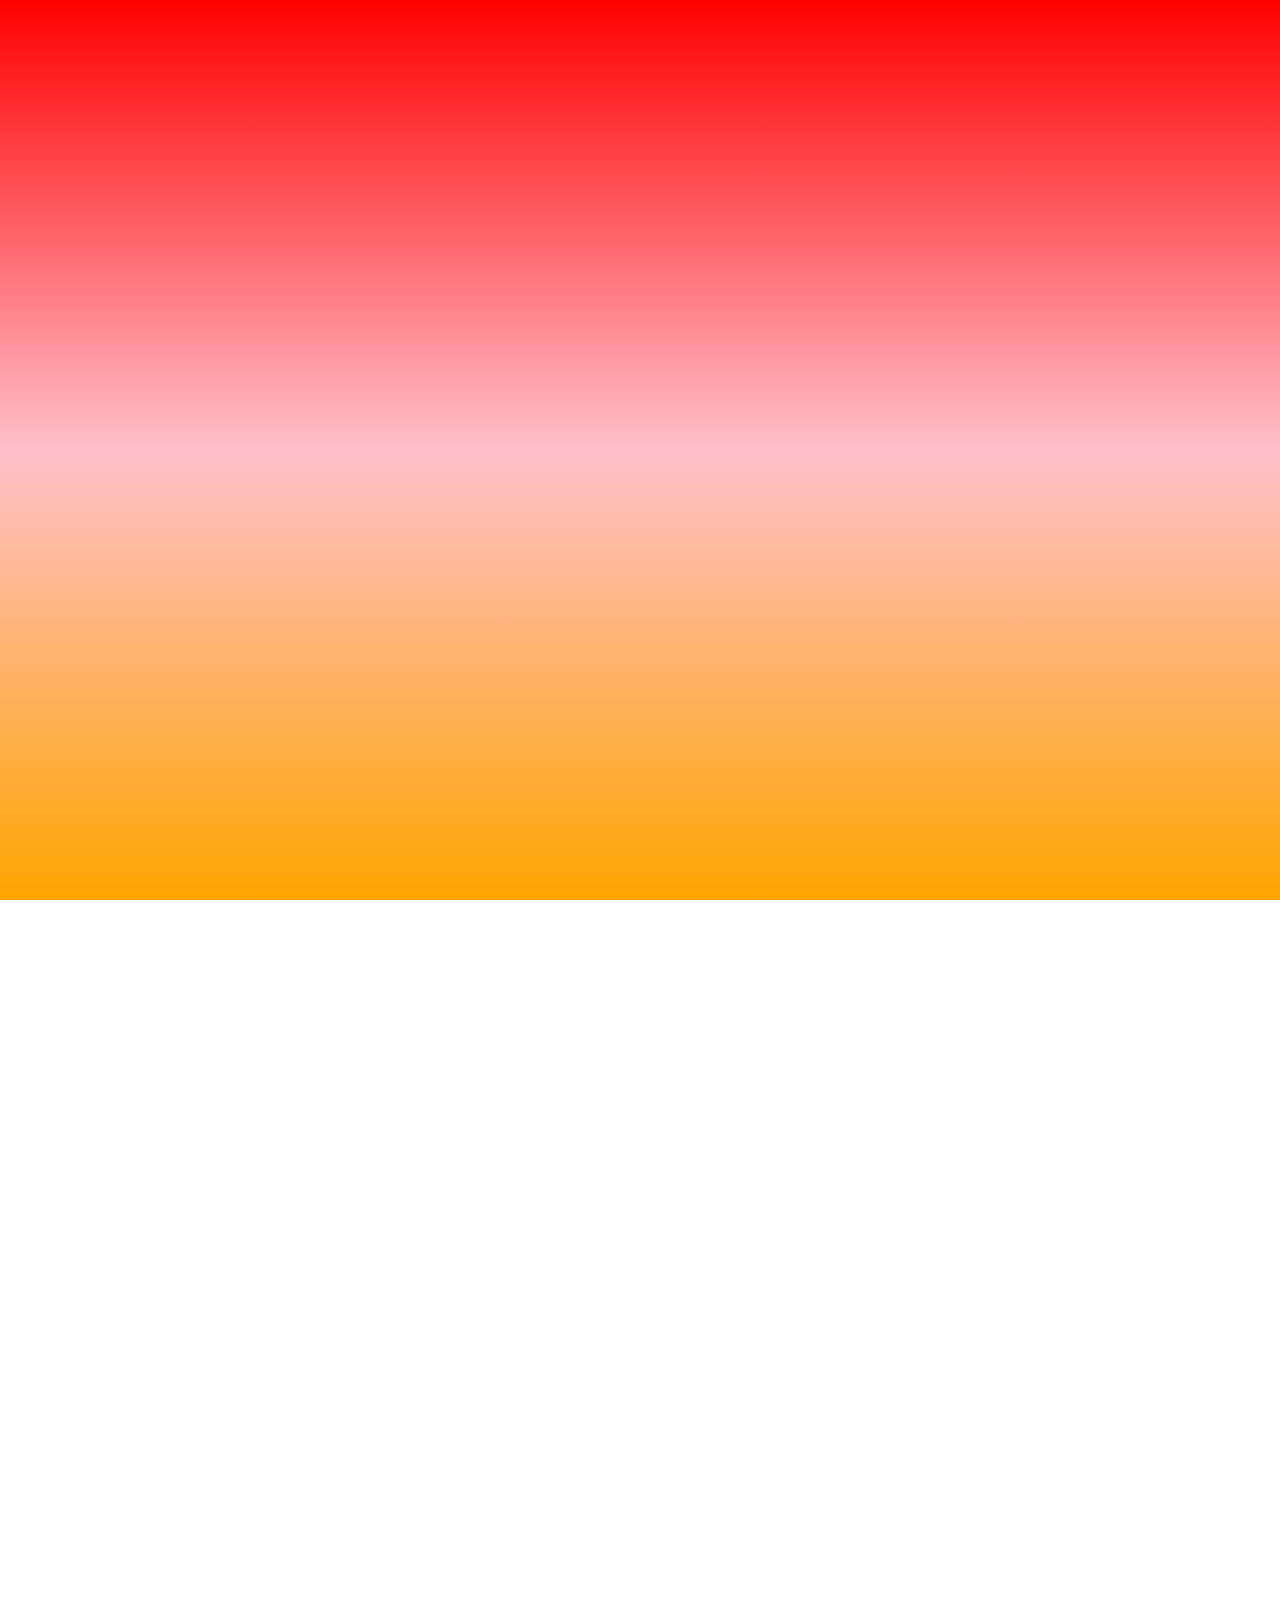
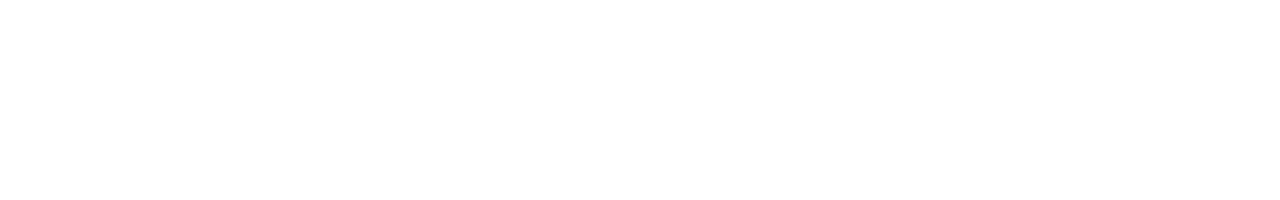
<file: index.html>
<!DOCTYPE html>
<html lang="en">
    <meta charset="UTA-8">
    <head>
        <title>Happy Birthday Dear</title>
        <style>
           html {
                background-image: linear-gradient(red, pink, orange);
                background-color: no-repeat;
                background-attachment: fixed;
                height: 100%;
                margin: 0;
            }
            body {
                height: 200%;
                font-size: xx-large;
                margin: 0;
                display: flex;
                justify-content: center;
                align-items: center;
                text-align: center;
                font-family: Arial, sans-serif;
            }
        </style>
    </head>
    <body>
        <h1 id="count"></h1>
        <script src="html.js"></script>
    </body>
</html>
</file>
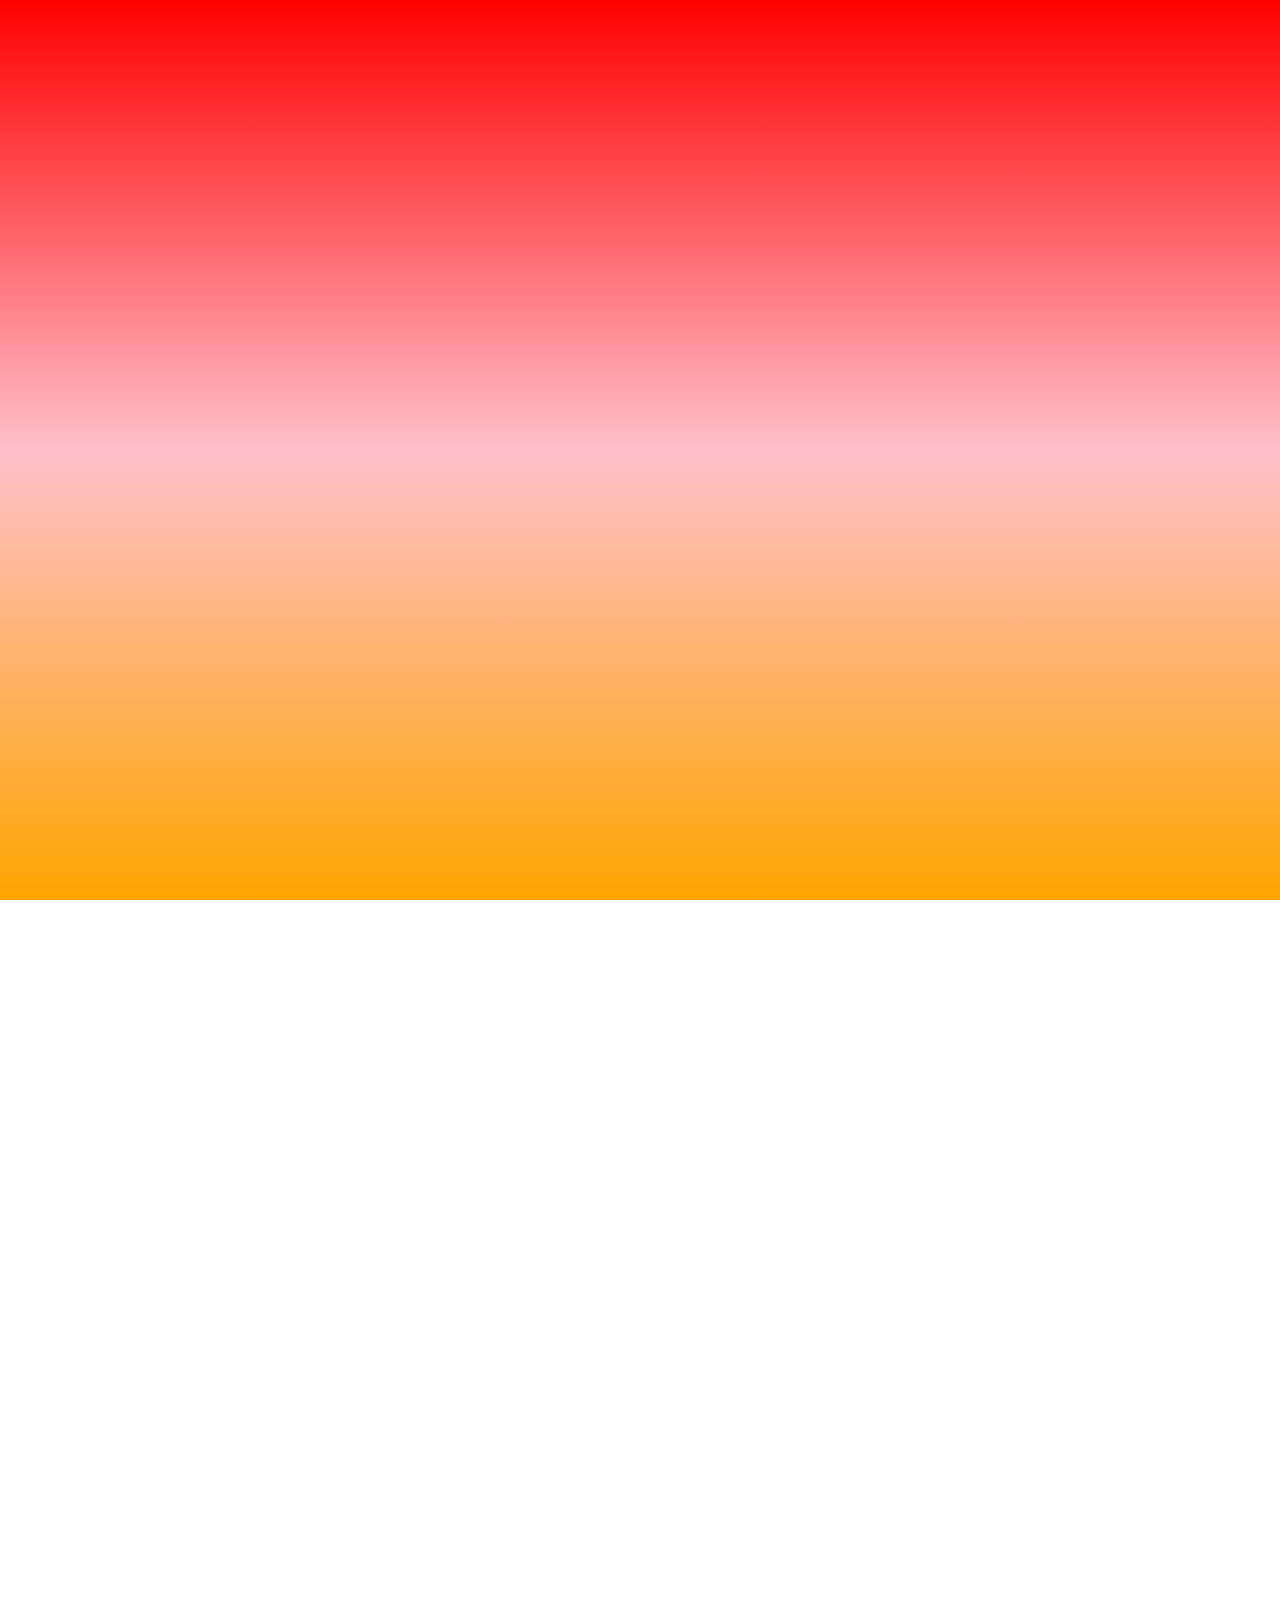
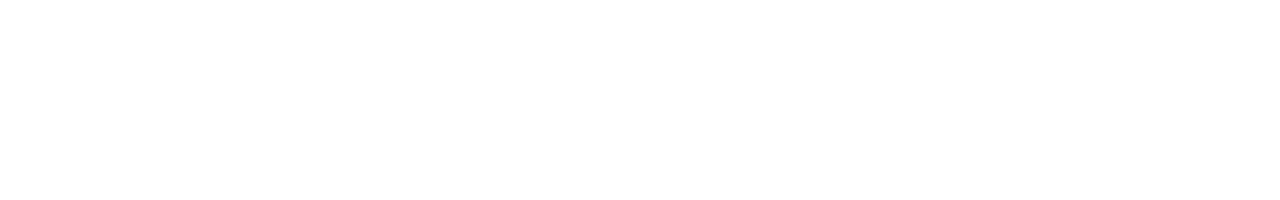
<file: indexx.html>
<!DOCTYPE html>
<html lang="en">
    <meta charset="UTA-8">
    <head>
        <title>Happy Birthday Dear</title>
        <style>
           html {
                background-image: linear-gradient(red, pink, orange);
                background-color: no-repeat;
                background-attachment: fixed;
                height: 100%;
                margin: 0;
            }
            body {
                height: 200%;
                font-size: xx-large;
                margin: 0;
                display: flex;
                justify-content: center;
                align-items: center;
                text-align: center;
                font-family: Arial, sans-serif;
            }
        </style>
    </head>
    <body>
        <h1 id="count"></h1>
        <script src="html.js"></script>
    </body>
</html>
</file>
